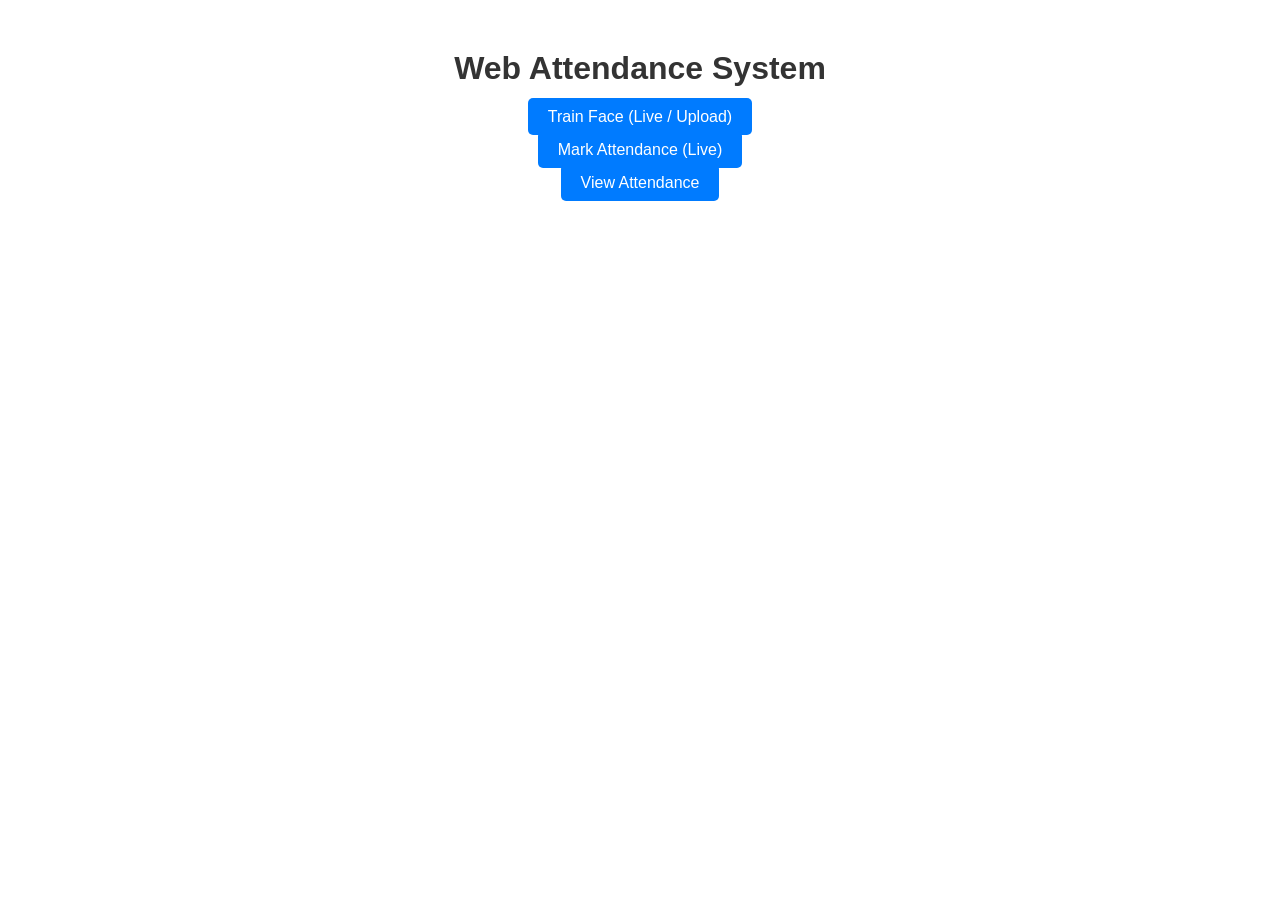
<file: templates/index.html>
<!DOCTYPE html>
<html>
<head>
    <title>Web Attendance System</title>
    <style>
        body {
            font-family: Arial, sans-serif;
            text-align: center;
            margin-top: 50px;
        }
        h1 {
            color: #333;
        }
        ul {
            list-style: none;
            padding: 0;
        }
        li {
            margin: 15px 0;
        }
        a {
            text-decoration: none;
            color: white;
            background-color: #007BFF;
            padding: 10px 20px;
            border-radius: 5px;
            transition: 0.3s;
        }
        a:hover {
            background-color: #0056b3;
        }
    </style>
</head>
<body>
    <h1>Web Attendance System</h1>
    <ul>
        <li><a href="/train">Train Face (Live / Upload)</a></li>
        <li><a href="/attendance">Mark Attendance (Live)</a></li>
        <li><a href="/view">View Attendance</a></li>
    </ul>
</body>
</html>
</file>
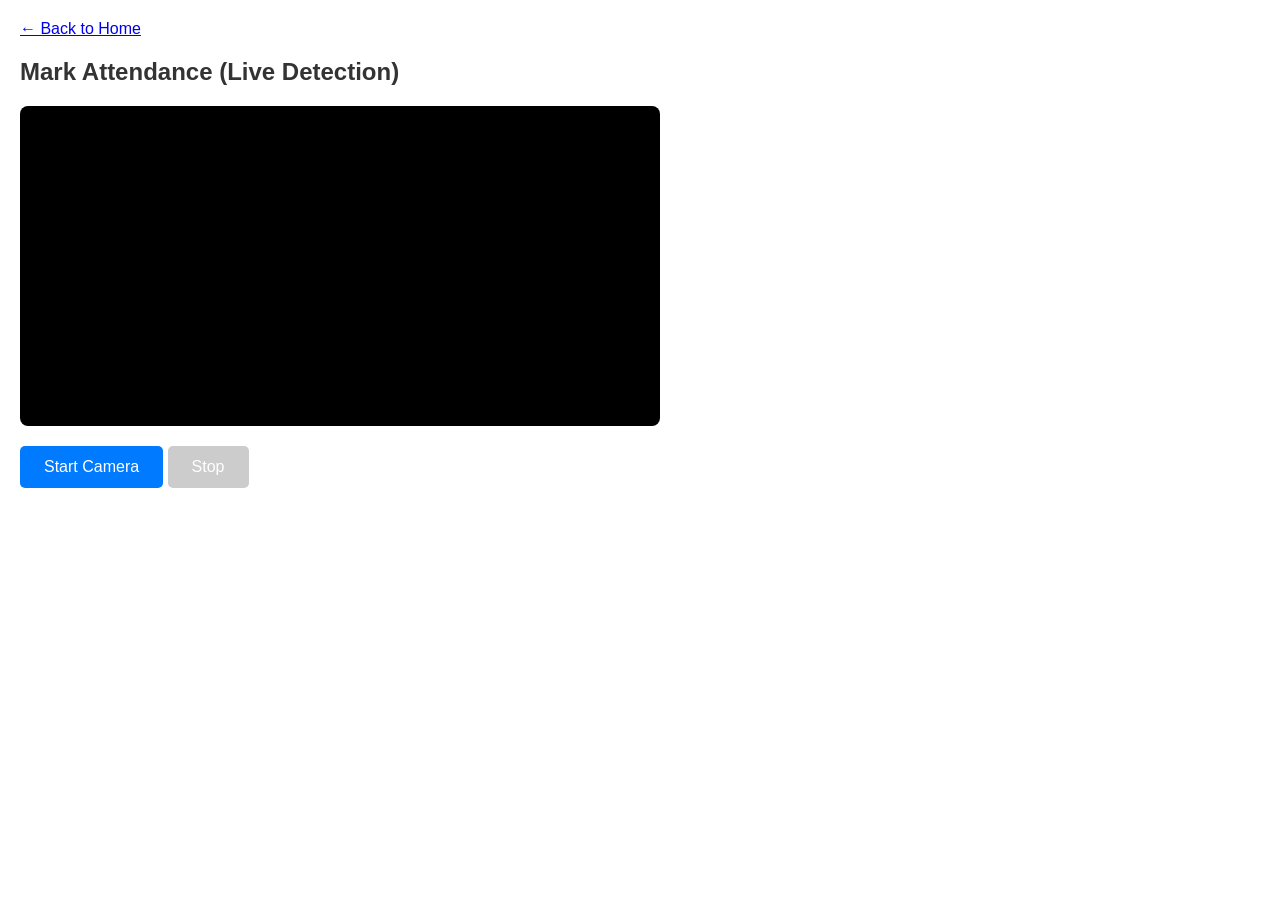
<file: templates/attendance.html>
<!DOCTYPE html>
<html>
<head>
    <title>Mark Attendance - Live</title>
    <style>
        body {
            font-family: Arial, sans-serif;
            margin: 20px;
            max-width: 800px;
        }
        h2 {
            color: #333;
        }
        #videoContainer {
            position: relative;
            width: 640px;
            max-width: 100%;
            margin: 20px 0;
            background: #000;
            border-radius: 8px;
            overflow: hidden;
        }
        video {
            width: 100%;
            display: block;
        }
        canvas {
            display: none;
        }
        #status {
            margin: 15px 0;
            padding: 10px;
            border-radius: 5px;
            min-height: 24px;
        }
        #status.detecting {
            background: #e7f3ff;
            color: #0056b3;
        }
        #status.success {
            background: #d4edda;
            color: #155724;
        }
        #status.error {
            background: #f8d7da;
            color: #721c24;
        }
        button {
            padding: 12px 24px;
            font-size: 16px;
            cursor: pointer;
            border: none;
            border-radius: 5px;
            background: #007BFF;
            color: white;
        }
        button:hover {
            background: #0056b3;
        }
        button:disabled {
            background: #ccc;
            cursor: not-allowed;
        }
        button.stop {
            background: #dc3545;
        }
        button.stop:hover {
            background: #c82333;
        }
    </style>
</head>
<body>
    <p><a href="/">← Back to Home</a></p>
    <h2>Mark Attendance (Live Detection)</h2>

    <div id="videoContainer">
        <video id="video" autoplay playsinline></video>
        <canvas id="canvas"></canvas>
    </div>

    <div>
        <button id="startBtn">Start Camera</button>
        <button id="stopBtn" disabled>Stop</button>
    </div>

    <div id="status"></div>

    <script>
        const video = document.getElementById("video");
        const canvas = document.getElementById("canvas");
        const ctx = canvas.getContext("2d");
        const startBtn = document.getElementById("startBtn");
        const stopBtn = document.getElementById("stopBtn");
        const statusEl = document.getElementById("status");

        let stream = null;
        let intervalId = null;
        const SCAN_INTERVAL_MS = 3000;  // Scan every 3 seconds

        function setStatus(text, type = "") {
            statusEl.textContent = text;
            statusEl.className = type;
        }

        async function captureAndSend() {
            if (!stream || video.readyState < 2) return;

            canvas.width = video.videoWidth;
            canvas.height = video.videoHeight;
            ctx.drawImage(video, 0, 0);
            canvas.toBlob(async (blob) => {
                if (!blob) return;
                setStatus("Scanning...", "detecting");
                try {
                    const formData = new FormData();
                    formData.append("image", blob, "frame.jpg");
                    const response = await fetch("/attendance", { method: "POST", body: formData });
                    const result = await response.json();
                    if (!response.ok) {
                        setStatus("Error: " + (result.message || response.status), "error");
                        return;
                    }
                    if (result.names && result.names.length > 0) {
                        const marked = result.marked || result.names;
                        if (marked.length > 0) {
                            setStatus("Attendance marked: " + marked.join(", "), "success");
                        } else {
                            setStatus("Recognized: " + result.names.join(", ") + " (already marked)", "detecting");
                        }
                    } else {
                        setStatus("No face recognized. Look at the camera.", "detecting");
                    }
                } catch (err) {
                    setStatus("Error: " + err.message, "error");
                }
            }, "image/jpeg", 0.85);
        }

        async function startCamera() {
            try {
                setStatus("Starting camera...", "detecting");
                stream = await navigator.mediaDevices.getUserMedia({ video: { facingMode: "user" } });
                video.srcObject = stream;
                await video.play();
                startBtn.disabled = true;
                stopBtn.disabled = false;
                setStatus("Live detection running. Face the camera.", "detecting");
                intervalId = setInterval(captureAndSend, SCAN_INTERVAL_MS);
                captureAndSend();  // First scan immediately
            } catch (err) {
                setStatus("Camera error: " + err.message, "error");
            }
        }

        function stopCamera() {
            if (intervalId) {
                clearInterval(intervalId);
                intervalId = null;
            }
            if (stream) {
                stream.getTracks().forEach(t => t.stop());
                stream = null;
            }
            video.srcObject = null;
            startBtn.disabled = false;
            stopBtn.disabled = true;
            setStatus("Stopped.");
        }

        startBtn.onclick = startCamera;
        stopBtn.onclick = stopCamera;
    </script>
</body>
</html>
</file>
